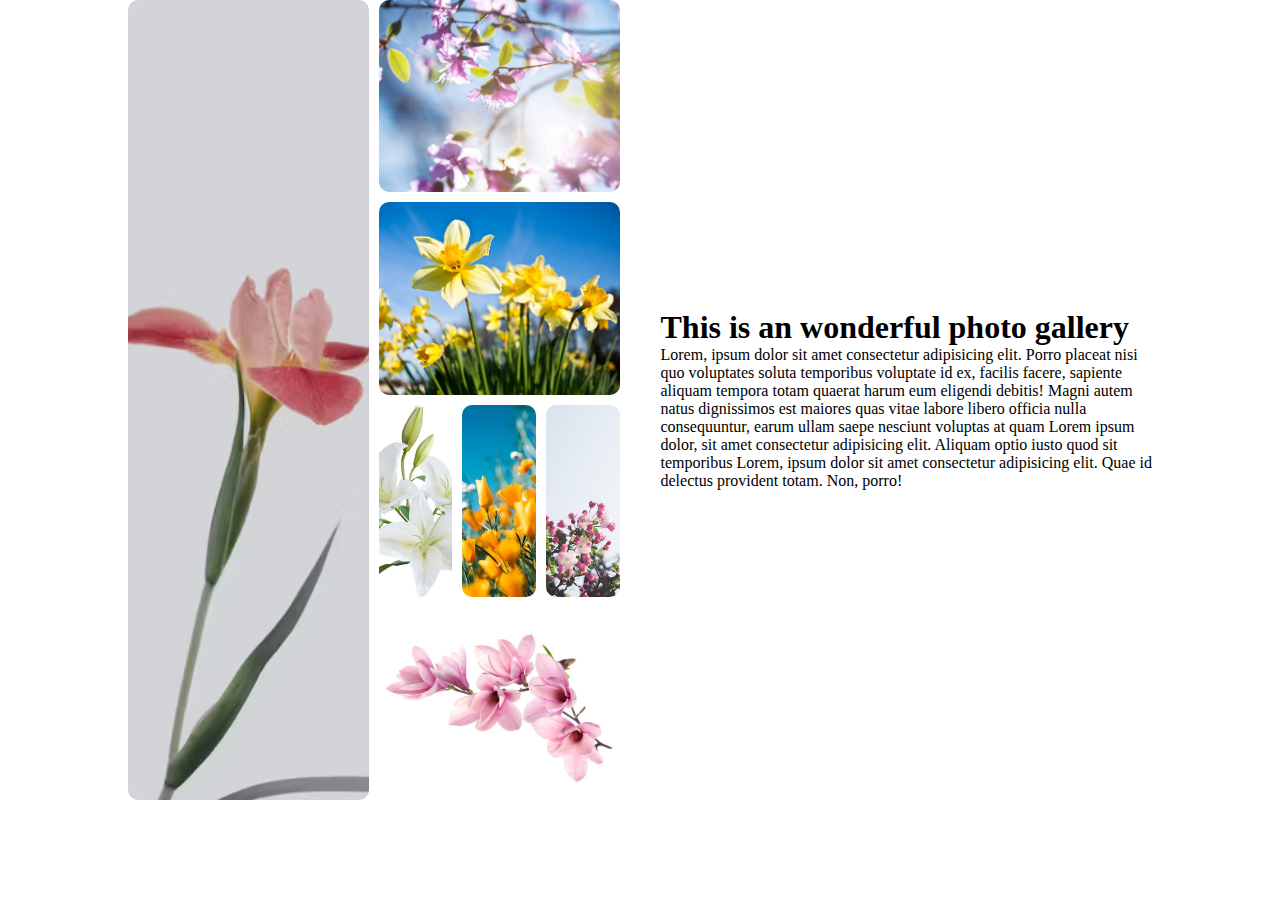
<file: index.html>
<!DOCTYPE html>
<html lang="en">
<head>
    <meta charset="UTF-8">
    <meta name="viewport" content="width=device-width, initial-scale=1.0">
    <title>Responsive</title>
    <link rel="stylesheet" href="./styles/style.css">
</head>
<body>
    <section class="container">
        <div class="img-container">
            <div class="grid-item-1">
                <img src="./images/flower-image7.avif" alt="">
            </div>
            <div class="grid-item-2">
                <img src="./images/img1.jpg" alt="">
            </div>
            <div class="grid-item-3">
                <img src="./images/img4.jpg" alt="">
            </div>
            <div class="grid-item-4">
                <img src="./images/flower-image4.jpg" alt="">
            </div>
            <div class="grid-item-5">
                <img src="./images/flower-image5.avif" alt="">
            </div>
            <div class="grid-item-6">
                <img src="./images/flower-image6.avif" alt="">
            </div>
            <div class="grid-item-7">
               <img src="./images/flower-image1.jpg" alt="">
            </div>
        </div>
        <div class="text-container">
            <h1>This is an wonderful photo gallery</h1>
            <p>Lorem, ipsum dolor sit amet consectetur adipisicing elit. Porro placeat nisi quo voluptates soluta temporibus voluptate id ex, facilis facere, sapiente aliquam tempora totam quaerat harum eum eligendi debitis! Magni autem natus dignissimos est maiores quas vitae labore libero officia nulla consequuntur, earum ullam saepe nesciunt voluptas at quam Lorem ipsum dolor, sit amet consectetur adipisicing elit. Aliquam optio iusto quod sit temporibus Lorem, ipsum dolor sit amet consectetur adipisicing elit. Quae id delectus provident totam. Non, porro!</p>
        </div>
    </section>
</body>
</html>
</file>
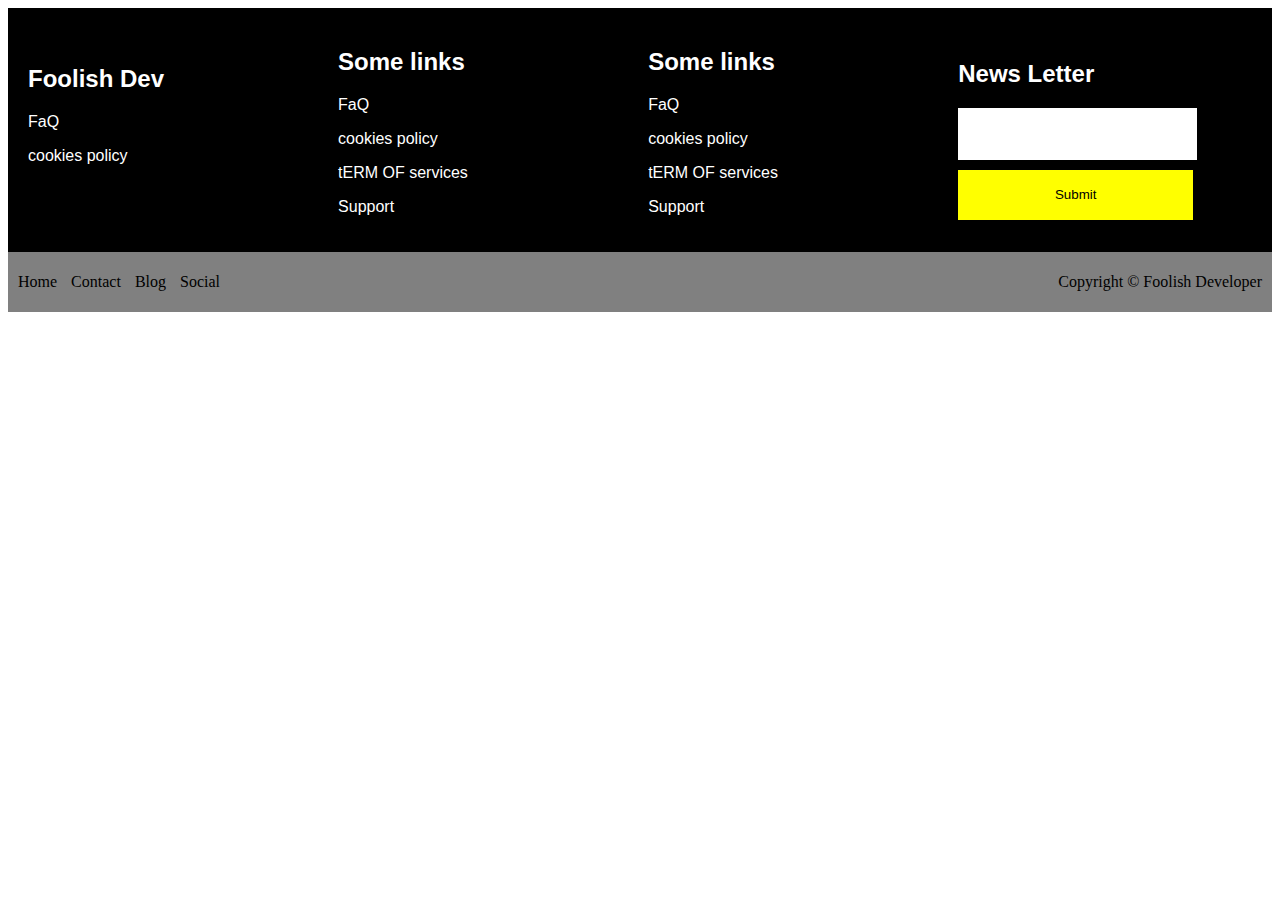
<file: footer.html>
<!DOCTYPE html>
<html lang="en">
<head>
    <meta charset="UTF-8">
    <meta name="viewport" content="width=device-width, initial-scale=1.0">
    <title>Footer</title>
    <link rel="stylesheet" href="./styles/footer.css">
    <link rel="stylesheet" href="https://cdnjs.cloudflare.com/ajax/libs/font-awesome/6.5.1/css/all.min.css" integrity="sha512-DTOQO9RWCH3ppGqcWaEA1BIZOC6xxalwEsw9c2QQeAIftl+Vegovlnee1c9QX4TctnWMn13TZye+giMm8e2LwA==" crossorigin="anonymous" referrerpolicy="no-referrer" />
</head>
<body>
    <!--implemet this section using flex wrap and flex basis  -->
   <footer>
    <div class="upper-footer">
        <div>
            <h2>Foolish Dev</h2>
            <p>FaQ</p>
            <p>cookies policy</p>
            <div>
                <i class="fa-brands fa-square-facebook"></i>
                <i class="fa-brands fa-square-instagram"></i>
                <i class="fa-brands fa-square-twitter"></i>
                <i class="fa-brands fa-square-youtube"></i>
            </div>
        </div>
        <div>
            <h2>Some links</h2>
            <p>FaQ</p>
            <p>cookies policy</p>
            <p>tERM OF services</p>
            <p>Support</p>
        </div>
        <div>
            <h2>Some links</h2>
            <p>FaQ</p>
            <p>cookies policy</p>
            <p>tERM OF services</p>
            <p>Support</p>
        </div>
        <div>
            <h2>News Letter</h2>
            <input class="news-input" type="text">
            <button class="news-submit">Submit</button>
            
        </div>
    </div>
    <div class="lower-footer">
       <div>
        <a href="">Home</a>
        <a href="">Contact</a>
        <a href="">Blog</a>
        <a href="">Social</a>
       </div>
    <div style="margin-right: 10px;">
        Copyright &#169; Foolish Developer
    </div>
    </div>
   </footer>
</body>
</html>
</file>
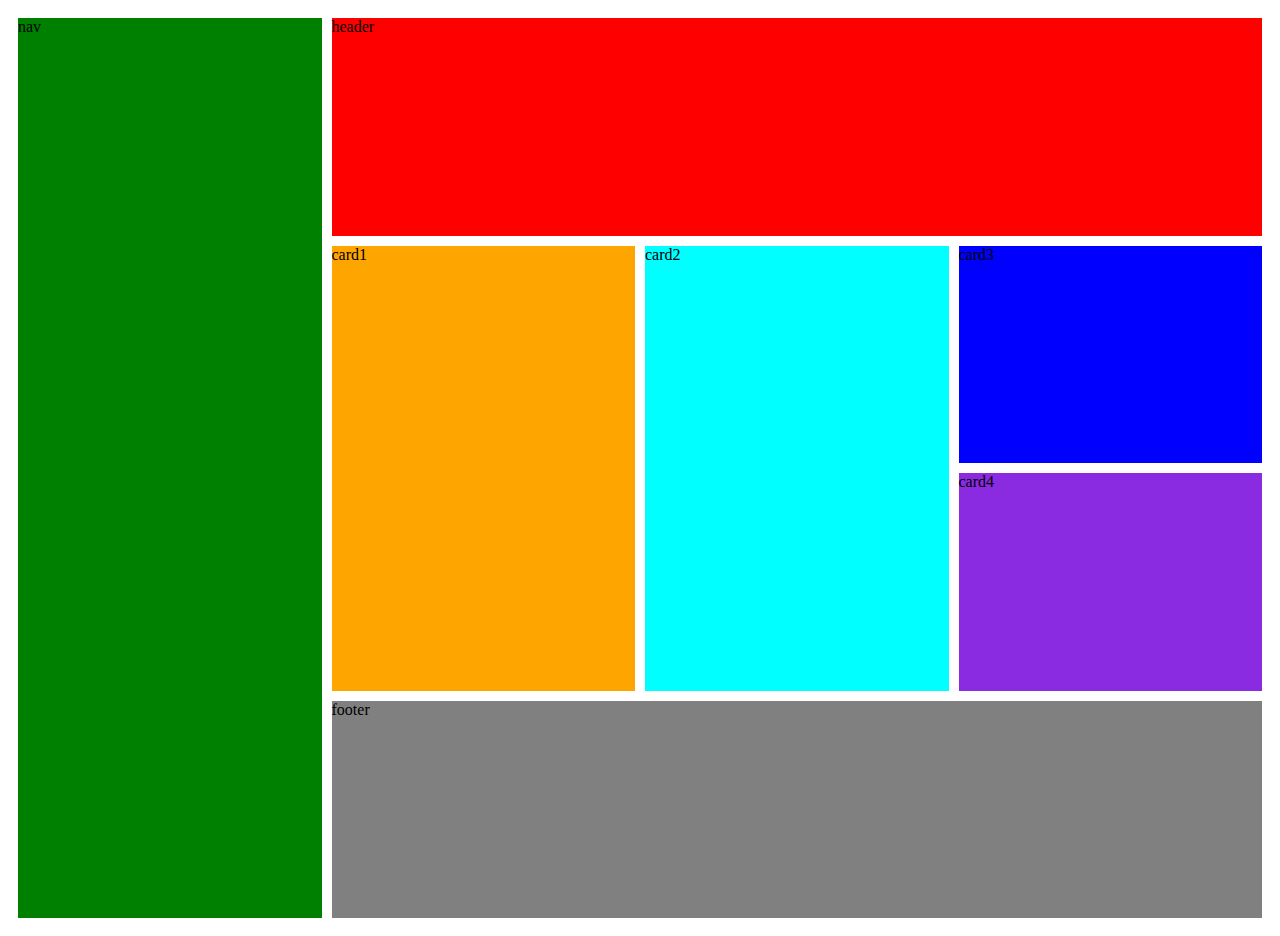
<file: layout.html>
<!DOCTYPE html>
<html lang="en">
<head>
    <meta charset="UTF-8">
    <meta name="viewport" content="width=device-width, initial-scale=1.0">
    <title>Layout</title>
    <link rel="stylesheet" href="./styles/layout.css">
</head>
<body>
    <main class="grid-container">
            <header class="header">header</header>
            <nav class="nav">nav</nav>
                <article class="card-1">card1</article>
                <article class="card-2">card2</article>
                <article class="card-3">card3</article>
                <article class="card-4">card4</article>
                <footer class="footer">footer</footer>
    </main>
</body>
</html>
</file>
<file: styles/style.css>
*{
    margin: 0;
    padding: 0;
    box-sizing: border-box;
}
.container{
    width: 80%;
    margin: 0 auto;
    display: flex;
    justify-content: space-between;
    align-items: center;
}

.img-container{
    width: 48%;
    display: grid;
    grid-template-columns: repeat(12,1fr);
    grid-template-rows: repeat(4,1fr);
    gap: 10px;
}

.img-container img{
    width: 100%;
    height: 100%;
    border-radius: 10px;
    object-fit: cover;
    
}

.grid-item-1{
    grid-column: 1/span 6;
    grid-row: 1/span 4;
}

.grid-item-2{
    grid-column: 7/span 6;
    grid-row: 1/span 1;
}

.grid-item-3{
    grid-column: 7/span 6;
    grid-row: 2/span 1;
}

.grid-item-4{
    grid-column: 7/span 2;
    grid-row: 3/span 1;
}

.grid-item-5{
    grid-column: 9/span 2;
    grid-row: 3/span 1;
}

.grid-item-6{
    grid-column: 11/span 2;
    grid-row: 3/span 1;
}

.grid-item-7{
    grid-column: 7/span 6;
    grid-row: 4/span 1;
}

.text-container{
    width: 48%;
}



@media only screen and (max-width: 500){
    .container{
        flex-direction: column;
        width: 100%;
    }

    .img-container, .text-container{
        width: 100%;
    }

    .img-container{
        grid-template-columns: 1fr;
        grid-template-rows: repeat(7,1fr);
    }

    .grid-item-1{
        grid-column: 1/span 1;
        grid-row: 1/span 1;
    }
    
    .grid-item-2{
        grid-column: 1/span 1;
        grid-row: 2/span 1;
    }
    
    .grid-item-3{
        grid-column: 1/span 1;
        grid-row: 3/span 1;
    }
    
    .grid-item-4{
        grid-column: 1/span 1;
        grid-row: 4/span 1;
    }
    
    .grid-item-5{
        grid-column: 1/span 1;
        grid-row: 5/span 1;
    }
    
    .grid-item-6{
        grid-column: 1/span 1;
        grid-row: 6/span 1;
    }
    
    .grid-item-7{
        grid-column: 1/span 1;
        grid-row: 7/span 1;
    }
}
</file>
<file: styles/footer.css>
.upper-footer{
    display: flex;
    justify-content: space-between;
    background-color: black;
    color: white;
    padding: 20px;
    align-items: center;
    justify-content: space-between;
    font-family: 'Lucida Sans', 'Lucida Sans Regular', 'Lucida Grande', 'Lucida Sans Unicode', Geneva, Verdana, sans-serif;
    flex-wrap: wrap;
}

.upper-footer>div{
    width: 24%;
    /*min content prjonto chuto hobe then overflow hobe etai flex-basis & min-width er moddhe diffrence */
    /* flex-basis: 200px; */
    min-width: 200px;

}

.upper-footer>div>div .fa-brands{
    font-size: 30px;
    margin-right: 10px;
}


.news-input{
    display: block;
    height: 50px;
    width: 80%;
    border: 0;
    outline: 0;
}

.news-submit{
    display: block;
    height: 50px;
    width: 80%;
    border: 0;
    outline: 0;
    background-color: yellow;
    margin-top: 10px;
}

.lower-footer{
    display: flex;
    background-color: gray;
    height: 60px;
    justify-content: space-between;
    align-items: center;
    flex-wrap: wrap;
}

.lower-footer a{
    text-decoration: none;
    margin-left: 10px;
    color: black;
}

.lower-footer>div{
    /*min content prjonto chuto hobe then overflow hobe etai flex-basis & min-width er moddhe diffrence */
    /* flex-basis: 200px; */
    min-width: 200px;
}
</file>
<file: styles/layout.css>
.grid-container{
    display: grid;
    grid-template-columns: repeat(12,1fr);
    grid-template-rows: repeat(4,1fr);
    height: 100vh;
    padding: 10px;
    gap: 10px;
}

.header{
    background-color: red;
    grid-column: 4/span 9;
    grid-row: 1/span 1;
}

.nav{
    background-color: green;
    grid-column: 1/span 3;
    grid-row: 1/span 4;
}

.card-1{
    background-color: orange;
    grid-column: 4/span 3;
    grid-row: 2/span 2;
}

.card-2{
    background-color: aqua;
    grid-column: 7/span 3;
    grid-row: 2/span 2;
}

.card-3{
    background-color: blue;
    grid-column: 10/span 3;
    grid-row: 2/span 1;
}

.card-4{
    background-color: blueviolet;
    grid-column: 10/span 3;
    grid-row: 3/span 1;
}

.footer{
    background-color: grey;
    grid-column: 4/span 9;
    grid-row: 4/span 1;
}


@media only screen and (max-width: 500){
    .grid-container{
        flex-direction: column;
        width: 100%;
        grid-template-columns: 1fr;
        grid-template-rows: repeat(7,1fr);
    }

    .header{
        grid-column: 1/span 1;
        grid-row: 2/span 1;
    }
    
    .nav{
        grid-column: 1/span 1;
        grid-row: 1/span 1;
    }
    
    .card-1{
        grid-column: 1/span 1;
        grid-row: 3/span 1;
    }
    
    .card-2{
        grid-column: 1/span 1;
        grid-row: 4/span 1;
    }
    
    .card-3{
        grid-column: 1/span 1;
        grid-row: 5/span 1;
    }
    
    .card-4{
        grid-column: 1/span 1;
        grid-row: 6/span 1;
    }
    
    .footer{
        grid-column: 1/span 1;
        grid-row: 7/span 1;
    }
    
}
</file>
